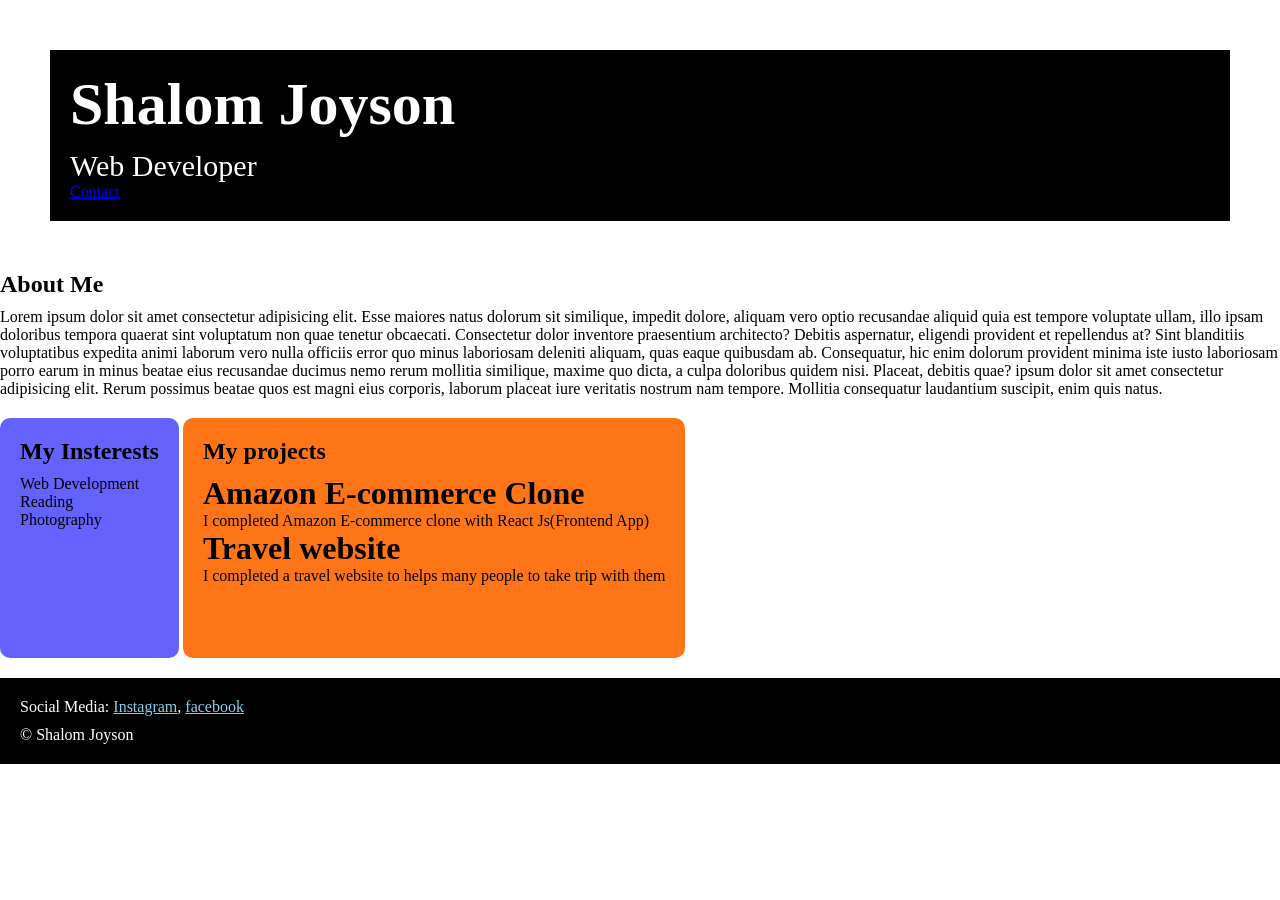
<file: index.html>
<!DOCTYPE html>
<html>

<head>
    <title>Portfolio</title>
    <link rel="stylesheet" href="./style.css">
    <link rel="preconnect" href="https://fonts.googleapis.com">
    <link rel="preconnect" href="https://fonts.gstatic.com" crossorigin>
    <link
        href="https://fonts.googleapis.com/css2?family=Noto+Sans:ital,wght@0,100..900;1,100..900&family=Playwrite+NZ+Basic:wght@100..400&family=Roboto+Condensed:ital,wght@0,100..900;1,100..900&family=Young+Serif&display=swap"
        rel="stylesheet">
</head>

<body>
    <div class="container">

   

    <div class="section-one">
        <h1 class="section-one__name"> Shalom Joyson</h1>
        <p class="section-one__role"> Web Developer</p>
        <a class="section-one__contact" href="contact.html">Contact</a>

    </div>
    </div class="section-two">
<h2 class="section-two__title">About Me</h2>
    <p class="section-two__desc">Lorem ipsum dolor sit amet consectetur adipisicing elit. Esse maiores natus dolorum sit similique, impedit
        dolore, aliquam vero optio recusandae aliquid quia est tempore voluptate ullam, illo ipsam doloribus tempora
        quaerat sint voluptatum non quae tenetur obcaecati. Consectetur dolor inventore praesentium architecto? Debitis
        aspernatur, eligendi provident et repellendus at? Sint blanditiis voluptatibus expedita animi laborum vero nulla
        officiis error quo minus laboriosam deleniti aliquam, quas eaque quibusdam ab. Consequatur, hic enim dolorum
        provident minima iste iusto laboriosam porro earum in minus beatae eius recusandae ducimus nemo rerum mollitia
        similique, maxime quo dicta, a culpa doloribus quidem nisi. Placeat, debitis quae? ipsum dolor sit amet
        consectetur adipisicing elit. Rerum possimus beatae quos est magni eius corporis, laborum placeat iure veritatis
        nostrum nam tempore. Mollitia consequatur laudantium suscipit, enim quis natus.
    </p>
    <div class="section-three">
    <h2 class="section-three__title"> My Insterests</h2>




    
    <ul class="section-three__desc">
        <li>Web Development</li>
        <li>Reading</li>
        <li>Photography</li>
        </div>

    </ul>
    </div>

    <div class="section-four">
      
    
    <h2 class="section-four__title"> My projects</h2>
    <ul class="section-four__desc">
        
    
        <li>
            <h1>Amazon E-commerce Clone</h1>
            <p>I completed Amazon E-commerce clone with React Js(Frontend App)</p>

        </li>
        <h1>Travel website</h1>
        <p>I completed a travel website to helps many people to take trip with them</p>
    </ul>
</div>
        
    
   
<div class="section-five">

    <p class="section-five__title"> Social Media:
        <a href="https://www.inst8?agram.com/accounts/login/?hl=en">Instagram</a>,
        <a href="https://www.facebook.com/">facebook</a>
    </p>
    <p class="section-five__desc">&copy; Shalom Joyson</p>
</div>
    



</body>

<html>
</file>
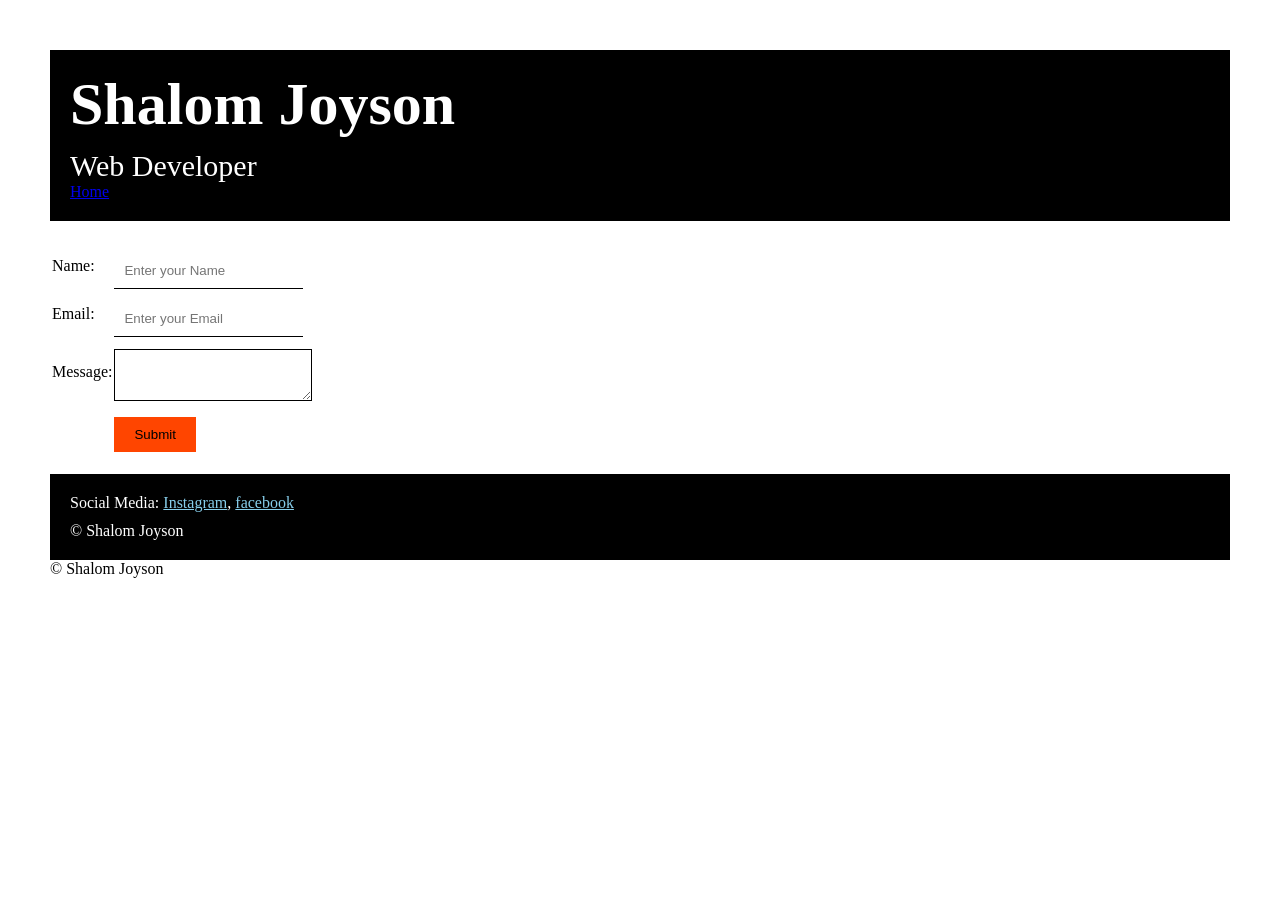
<file: contact.html>
<!DOCTYPE html>
<html lang="en">

<head>
    <meta charset="UTF-8">
    <meta name="viewport" content="width=device-width, initial-scale=1.0">
    <title>Contact</title>
        <link rel="stylesheet" href="./style.css">
    <link rel="preconnect" href="https://fonts.googleapis.com">
    <link rel="preconnect" href="https://fonts.gstatic.com" crossorigin>
    <link
        href="https://fonts.googleapis.com/css2?family=Noto+Sans:ital,wght@0,100..900;1,100..900&family=Playwrite+NZ+Basic:wght@100..400&family=Roboto+Condensed:ital,wght@0,100..900;1,100..900&family=Young+Serif&display=swap"
        rel="stylesheet">
  

</head>

<div class="container">


  <div class="section-one">
        <h1 class="section-one__name"> Shalom Joyson</h1>
        <p class="section-one__role"> Web Developer</p>
        <a class="section-one__contact" href="index.html">Home</a>
  </div>
  <div class="contact-form">
 <form>
        <table>
            <tr>
                <td>Name:</td>
                <td><input type="text" placeholder="Enter your Name" class="contact-form__input"></td>
            </tr>
            <tr>
                <td>Email:</td>
                <td><input type="Email" placeholder="Enter your Email" class="contact-form__input"></td>
            </tr>
            <td>Message:</td>
            <td>
                <textarea placeholder="Message" class="contact-form__textarea">

                </textarea>
            </td>
            </tr>
            <tr>
                <td></td>
                <td><input type="submit" class="contact-form__sumbit"></td>
            </tr>
        </table>
    </form>
    </div>
   
<div class="section-five">

    <p class="section-five__title"> Social Media:
        <a href="https://www.inst8?agram.com/accounts/login/?hl=en">Instagram</a>,
        <a href="https://www.facebook.com/">facebook</a>
    </p>
    <p class="section-five__desc">&copy; Shalom Joyson</p>
</div>
    <p>&copy; Shalom Joyson</p>
    </div>
</body>

</html>
</file>
<file: style.css>
* {
    padding: 0;
    margin: 0;


}

body {
    font-family: "Playwrite NZ Basic", cursive;
}
.container{
    padding: 50px;
}
.section-one{
    background-color: black;
    color: white;
    padding: 20px;
}
.section-one__conntact{
    background-color: orangered;
    color: white;
    text-decoration: none;
    padding-left: 10px;
    padding-right: 10px;
    padding-top: 5px;
    padding-bottom: 5px;
    display: inline-block;
    margin-top: 10px;
}

.section-one__name{
    font-size: 60px;
}
.section-one__role{
    font-size: 30px;
    margin-top: 10px;
}
.section-two,.section-three,.section-four,.section-five{
    margin-top: 20px;
}
.section-two__desc,.section-three__desc,.section-four__desc,.section-five__desc{
    margin-top: 10px;
}
.section-five{
    background-color: black;
    color: white;
    padding: 20px;
}
.section-five__title a{
    color: skyblue;
}

.section-three li,.section-four li{
    list-style: none;
}
.section-three{
    background-color: #6462FD;
    color: black;
    padding: 20px;
    display: inline-block;
    height: 200px;
    border-radius: 10px;
    vertical-align: top;
}

.section-four{
    background-color: #FE7517;
    color: black;
    padding: 20px;
    display: inline-block;
    height: 200px;
    border-radius: 10px;
    vertical-align: top;
}    
    .contact-form{
        margin-top: 20px;
    }
    .contact-form__input,.contact-form__textarea,.contact-form__sumbit{
        margin-top: 10px;
    }
.contact-form__input{
    padding: 10px;
    border: none;
    border-bottom: solid black 1px;
}
.contact-form__textarea{
    padding: 10px;
    border: none;
    border: solid black 1px;
}
.contact-form__sumbit{
    padding-top: 10px;
    padding-bottom: 10px;
    padding-left: 20px;
    padding-right: 20px;
    background-color: orangered;
    color: black;
    border: none;
}
</file>
